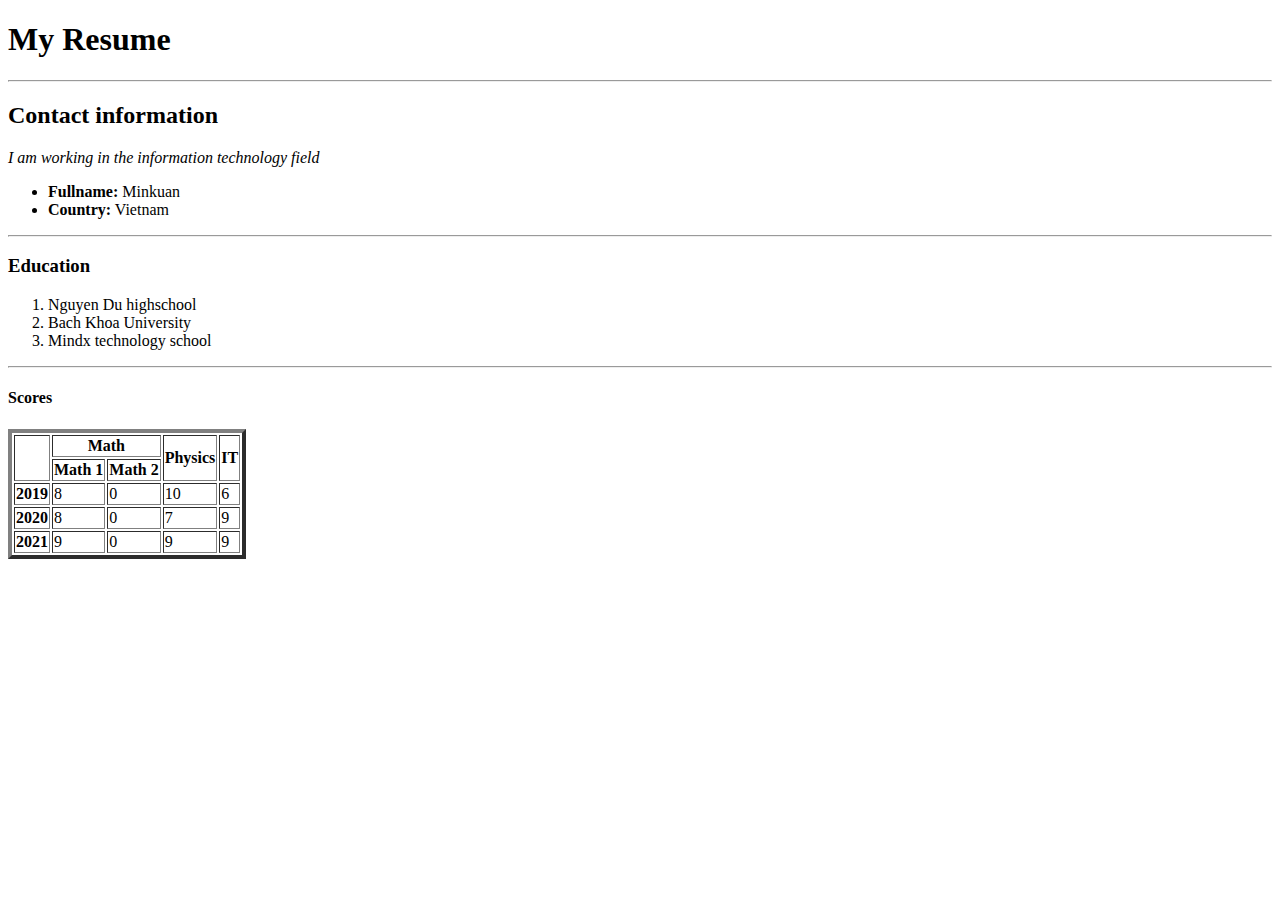
<file: html/index.html>
<!DOCTYPE html>
<html lang = "en">
    <head>
        <meta charset="utf-8">
        <meta name="description" content=" First wbsite"/>
        <meta name="Author" content="Minkuan"/>
        <meta name="Country" content="Vietnam"/>
        <title>Minkuan Resume</title>
</head>
<body>
    <h1>My Resume</h1> 
<hr>
    <h2>Contact information</h2>
    <p><em>I am working in the information technology field</em></p> 
    <ul>
        <li><strong>Fullname:</strong> Minkuan </li>
        <li><strong>Country:</strong> Vietnam </li>
    </ul> 
    <hr>
    <h3>Education</h3>
    <ol>
        <li>Nguyen Du highschool</li>
        <li>Bach Khoa University</li>
        <li>Mindx technology school</li>
    </ol>
    <hr>
    <h4>Scores</h4>

    <table border="4">
        <tr>
            <th rowspan="2"/>
            <th colspan="2">Math</th>
            <th rowspan="2">Physics</th>
            <th rowspan="2">IT</th>
        </tr>
        <tr>
            <th>Math 1</th>
            <th>Math 2</th>
        </tr>
        <tr>
            <th>2019</th>
            <td>8</td>
            <td>0</td>
            <td>10</td>
            <td>6</td>
        </tr>
        <tr>
            <th>2020</th>
            <td>8</td>
            <td>0</td>
            <td>7</td>
            <td>9</td>
        </tr>
        <tr>
            <th>2021</th>
            <td>9</td>
            <td>0</td>
            <td>9</td>
            <td>9</td>
        </tr>
    </table>
</body>    
</html>
</file>
